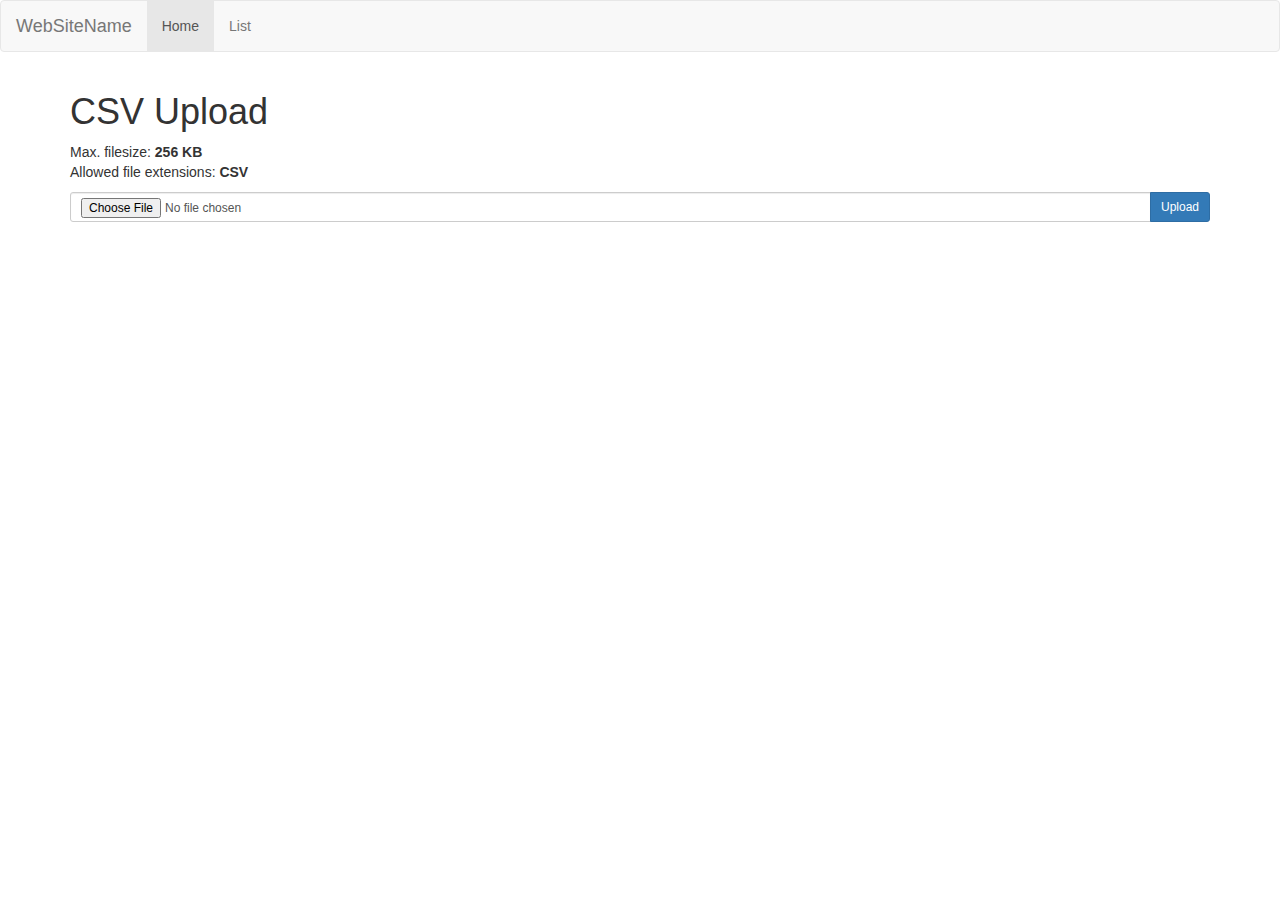
<file: LAMP2_PEDRO_NEW/index.html>
<!DOCTYPE html>
<!--
  ~ Copyright (c) 2019.
  -->

<html lang="en">

<head>
	<meta charset="utf-8">
	<meta http-equiv="X-UA-Compatible" content="IE=edge">
	<meta name="viewport" content="width=device-width, initial-scale=1">
	<!-- The above 3 meta tags *must* come first in the head; any other head content must come *after* these tags -->
	<title>CSV Upload</title>

	<!-- Bootstrap -->
	<link href="https://maxcdn.bootstrapcdn.com/bootstrap/3.3.6/css/bootstrap.min.css" rel="stylesheet">

	<!-- HTML5 shim and Respond.js for IE8 support of HTML5 elements and media queries -->
	<!-- WARNING: Respond.js doesn't work if you view the page via file:// -->
	<!--[if lt IE 9]>
      <script src="https://oss.maxcdn.com/html5shiv/3.7.2/html5shiv.min.js"></script>
      <script src="https://oss.maxcdn.com/respond/1.4.2/respond.min.js"></script>
    <![endif]-->
</head>

<body>
	<nav class="navbar navbar-default">
		<div class="container-fluid">
			<div class="navbar-header">
				<a class="navbar-brand" href="#">WebSiteName</a>
			</div>
			<ul class="nav navbar-nav">
				<li class="active"><a href="/">Home</a></li>
				<li><a href="/pages/list.html">List</a></li>
			</ul>
		</div>
	</nav>
	<div class="container">
		<h1>CSV Upload</h1>
		<p>Max. filesize: <strong>256 KB</strong><br />Allowed file extensions: <strong>CSV</strong></p>
		<form id="Form1" method="post" role="form" enctype="multipart/form-data">
			<input type="hidden" name="MAX_FILE_SIZE" value="262144" />

			<div class="input-group">
				<input type="file" class="form-control input-sm" name="fileToUpload" id="fileToUpload" />
				<span class="input-group-btn">
					<button type="submit" class="btn btn-primary btn-sm" id="buttonForm">Upload</button>
				</span>
			</div>
		</form>
		<img id="loading" src="loading.gif" />
		<div id="result"></div>
		<div class="text-muted" id="message"></div>
	</div>

	<!-- jQuery (necessary for Bootstrap's JavaScript plugins) -->
	<script src="https://ajax.googleapis.com/ajax/libs/jquery/1.11.3/jquery.min.js"></script>
	<!-- Include all compiled plugins (below), or include individual files as needed -->
	<script src="https://maxcdn.bootstrapcdn.com/bootstrap/3.3.6/js/bootstrap.min.js"></script>
	<script src="http://malsup.github.com/min/jquery.form.min.js"></script>
	<script type="text/javascript">
	$(document).ready(function() {
		$("#loading").hide();
		var options = {
			beforeSubmit:  showRequest,
			success:       showResponse,
			url:       '/main/upload4jquery.php',  // your upload script
			dataType:  'json'
		};
		$('#Form1').submit(function() {
			$('#message').html('');
			$(this).ajaxSubmit(options);
			return false;
		});
	}); 
	function showRequest(formData, jqForm, options) { 
		var fileToUploadValue = $('#fileToUpload').fieldValue();
		if (!fileToUploadValue[0]) { 
			$('#message').html('You need to select a file!'); 
			return false; 
		}
		$("#loading").show();
		return true; 
	} 
	function showResponse(data, statusText, xhr, $form)  {
		$("#loading").hide();
		if (statusText == 'success') {
			var msg = data.error.replace(/##/g, "<br />");
			if (data.img != '') {
				$('#message').html('<br />' + msg + '</br><a href="/index.html">Click here</a> to upload another file.');
				$('#formcont').html('');
			} else {
				$('#message').html(msg); 
			}
		} else {
			$('#message').html('Unknown error!'); 
		}
	} 
	</script>

</body>

</html>
</file>
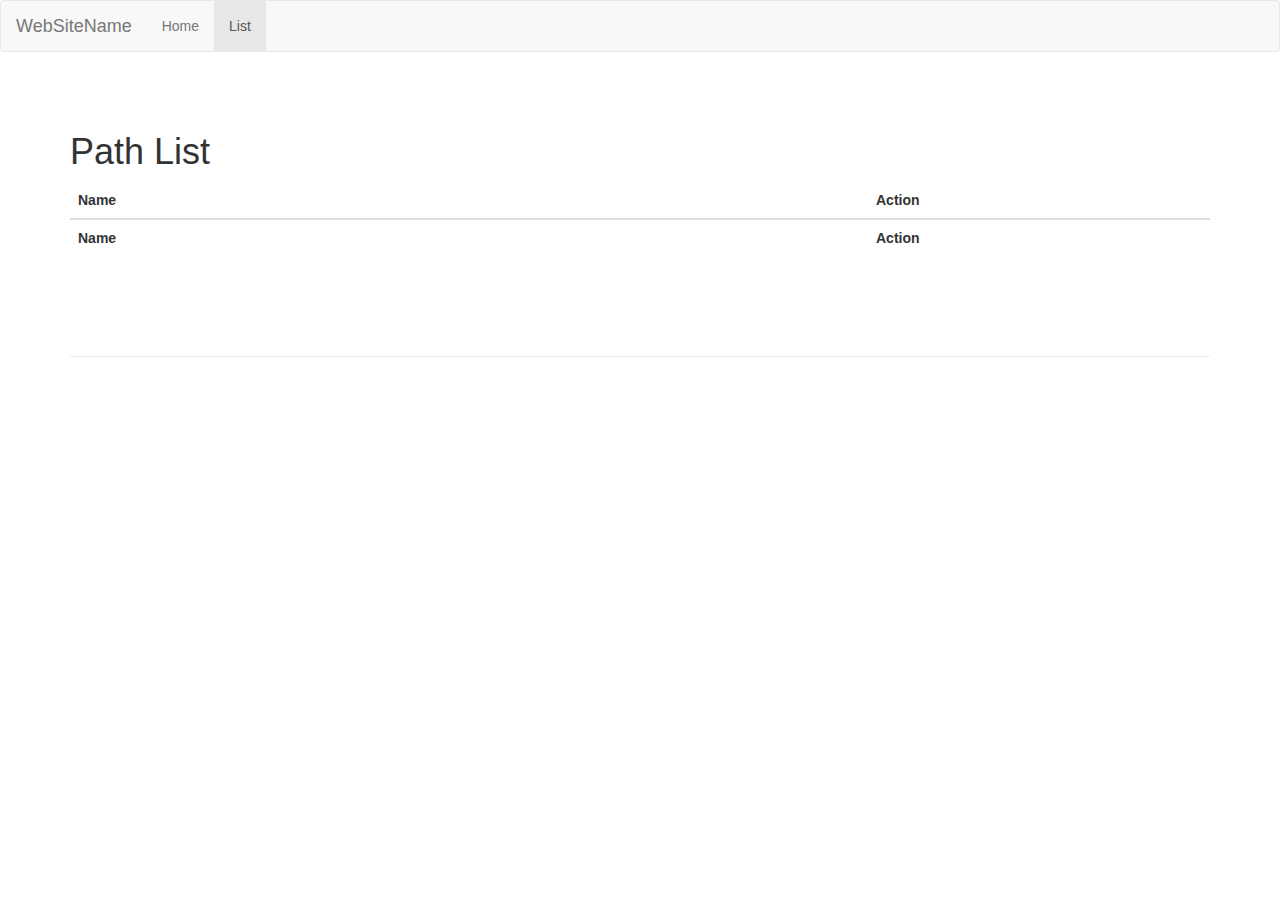
<file: Groupversion_Pedro_partII_A_AND_B_Implemented/pages/list.html>
<!DOCTYPE html>
<!--
  ~ Copyright (c) 2019.
  -->

<html lang="en">

<head>
    <meta charset="utf-8">
    <meta http-equiv="X-UA-Compatible" content="IE=edge">
    <meta name="viewport" content="width=device-width, initial-scale=1">
    <!-- The above 3 meta tags *must* come first in the head; any other head content must come *after* these tags -->
    <title>CSV Upload</title>

    <!-- Bootstrap -->
    <link href="https://maxcdn.bootstrapcdn.com/bootstrap/3.3.6/css/bootstrap.min.css" rel="stylesheet">
    <link href="https://cdn.datatables.net/1.10.19/css/jquery.dataTables.min.css" rel="stylesheet">
    </link>
    <!-- HTML5 shim and Respond.js for IE8 support of HTML5 elements and media queries -->
    <!-- WARNING: Respond.js doesn't work if you view the page via file:// -->
    <!--[if lt IE 9]>
    <script src="https://oss.maxcdn.com/html5shiv/3.7.2/html5shiv.min.js"></script>
    <script src="https://oss.maxcdn.com/respond/1.4.2/respond.min.js"></script>


    <![endif]-->
</head>

<body>
    <nav class="navbar navbar-default">
        <div class="container-fluid">
            <div class="navbar-header">
                <a class="navbar-brand" href="#">WebSiteName</a>
            </div>
            <ul class="nav navbar-nav">
                <li><a href="/">Home</a></li>
                <li class="active"><a href="/pages/list.html">List</a></li>
            </ul>
        </div>
    </nav>
    <div class="container">
        <br>
        <br>
        <h1>Path List</h1>
        <div class="table table-responsive">
            <table id="example" class="table table-responsive" style="width:100%">
                <thead>
                    <tr>
                        <th style="width:70%">Name</th>
                        <th>Action</th>
                    </tr>
                </thead>
                <tfoot>
                    <tr>
                        <th style="width:70%">Name</th>
                        <th>Action</th>
                    </tr>
                </tfoot>
            </table>
        </div>
        <br>
        <br>
        <hr />
        <div id="add_data_Modal" class="modal" role="dialog">
            <div class="modal-dialog">
                <div class="modal-content">
                    <div class="modal-header">
                        <button type="button" class="close" data-dismiss="modal">&times;</button>
                        <h4 class="modal-title"> Update Data</h4>
                    </div>
                    <div class="modal-body">
                        <form method="post" id="insert_form">
                            <input type="hidden" name="pathID" id="pathID" />
                            <label>Length</label>
                            <input type="number" name="length" id="length" class="form-control"/>
                            <br />
                            <label>Description</label>
                            <input type="text" name="description" id="description" class="form-control"/>
                            <br />
                            <label>Note</label>
                            <input type="text" name="note" id="note" class="form-control" />
                            <br />

                        </form>
                    </div>
                    <div class="modal-footer">
                        <input type="hidden" name="fileId" id="fileId" />
                        <input type="button" name="insert" id="updatePathButton" value="Update"
                            class="btn btn-success" />
                        <button type="button" class="btn btn-default " data-dismiss="modal">Close</button>
                    </div>
                </div>
            </div>
        </div>
        <div id="pathDetails" class="hide">
            <h1>Path Details</h1>
            <div id="table">
                <p>Length</p>
                <p>Description</p>
                <p>Note</p>
            </div>

            <hr />
            <h3>General</h3>
            <div class="table table-responsive">
                <table id="generalPath" class="table table-responsive" style="width:100%">
                    <thead>
                        <tr>
                            <th>Distance</th>
                            <th>Ground Height</th>
                            <th>Terrain Type</th>
                            <th>Obstruction Height</th>
                            <th>Obstruction Type</th>
                            <th>Action</th>
                        </tr>
                    </thead>
                    <tfoot>
                        <tr>
                            <th>Distance</th>
                            <th>Ground Height</th>
                            <th>Terrain Type</th>
                            <th>Obstruction Height</th>
                            <th>Obstruction Type</th>
                            <th>Action</th>
                        </tr>
                    </tfoot>
                </table>
            </div>
            <div id="add_generalPath_Modal" class="modal" role="dialog">
                <div class="modal-dialog">
                    <div class="modal-content">
                        <div class="modal-header">
                            <button type="button" class="close" data-dismiss="modal">&times;</button>
                            <h4 class="modal-title"> Update Data</h4>
                        </div>
                        <div class="modal-body">
                            <form method="post" id="general_path_insert_form">
                                <input type="hidden" name="dataID" id="dataID" />
                                <label>Distance</label>
                                <input type="number" name="distance" id="distance"  class="form-control" />
                                <br />
                                <label>Ground Height</label>
                                <input type="number" name="groundHeight" id="groundHeight" class="form-control">
                                <br />
                                <label>Terrain Type</label>
                                <input type="text" name="terrainType" id="terrainType" class="form-control" />
                                <br />
                                <label>Obstruction Height</label>
                                <input type="number" name="obstructionHeight" id="obstructionHeight" class="form-control">
                                <br />
                                <label>Obstruction Type</label>
                                <input type="text" name="obstructionType" id="obstructionType" class="form-control" />
                                <br />
                            </form>
                        </div>      
                        <div class="modal-footer">
                            <input type="hidden" name="fileId" id="fileId" />
                            <input type="button" name="insert" id="updategeneralPathButton" value="Update" class="btn btn-success" />
                            <button type="button" class="btn btn-default " data-dismiss="modal">Close</button>
                        </div>
                    </div>
                </div>
            </div>

            <h3>End Point</h3>
            <div class="table table-responsive">
                <table id="endPoint" class="table table-responsive" style="width:100%">
                    <thead>
                        <tr>
                            <th>Point 1</th>
                            <th>Point 2</th>
                            <th>Point 3</th>
                            <th>Action</th>
                        </tr>
                    </thead>
                    <tfoot>
                        <tr>
                            <th>Point 1</th>
                            <th>Point 2</th>
                            <th>Point 3</th>
                            <th>Action</th>
                        </tr>
                    </tfoot>
                </table>
            </div>

            <div id="add_end_point_Modal" class="modal" role="dialog">
                <div class="modal-dialog">
                    <div class="modal-content">
                        <div class="modal-header">
                            <button type="button" class="close" data-dismiss="modal">&times;</button>
                            <h4 class="modal-title"> Update Data</h4>
                        </div>
                        <div class="modal-body">
                            <form method="post" id="end_point_insert_form">
                                <input type="hidden" name="pointID" id="pointID" />
                                <label>Point 1</label>
                                <input type="number" name="Point1" id="point1" class="form-control" />
                                <br />
                                <label>Point 2</label>
                                <input type="number" name="Point2" id="point2" class="form-control">
                                <br />
                                <label>Point 3</label>
                                <input type="number" name="Point3" id="point3" class="form-control" />
                                <br />
            
                            </form>
                        </div>
                        <div class="modal-footer">
                            <input type="hidden" name="fileId" id="fileId" />
                            <input type="button" name="insert" id="updateEndPointButton" value="Update" class="btn btn-success" />
                            <button type="button" class="btn btn-default " data-dismiss="modal">Close</button>
                        </div>
                    </div>
                </div>
            </div>
            <h3>Mid Point</h3>
            <div class="table table-responsive">
                <table id="midPoint" class="table table-responsive" style="width:100%">
                    <thead>
                        <tr>
                            <th>Point 1</th>
                            <th>Point 2</th>
                            <th>Point 3</th>
                            <th>Action</th>
                        </tr>
                    </thead>
                    <tfoot>
                        <tr>
                            <th>Point 1</th>
                            <th>Point 2</th>
                            <th>Point 3</th>
                            <th>Action</th>
                        </tr>
                    </tfoot>
                </table>
            </div>
            <div id="add_mid_point_Modal" class="modal" role="dialog">
                <div class="modal-dialog">
                    <div class="modal-content">
                        <div class="modal-header">
                            <button type="button" class="close" data-dismiss="modal">&times;</button>
                            <h4 class="modal-title"> Update Data</h4>
                        </div>
                        <div class="modal-body">
                            <form method="post" id="mid_point_insert_form">
                                <input type="hidden" name="pointID" id="midpointID" />
                                <label>Point 1</label>
                                <input type="number" name="Point1" id="midpoint1"  class="form-control" />
                                <br />
                                <label>Point 2</label>
                                <input type="number" name="Point2" id="midpoint2"  class="form-control">
                                <br />
                                <label>Point 3</label>
                                <input type="number" name="Point3" id="midpoint3"  class="form-control" />
                                <br />
            
                            </form>
                        </div>
                        <div class="modal-footer">
                            <input type="hidden" name="fileId" id="fileId" />
                            <input type="button" name="insert" id="updateMidPointButton" value="Update" class="btn btn-success" />
                            <button type="button" class="btn btn-default " data-dismiss="modal">Close</button>
                        </div>
                    </div>
                </div>
            </div>
        </div>

    </div>

    <!-- jQuery (necessary for Bootstrap's JavaScript plugins) -->
    <script src="https://ajax.googleapis.com/ajax/libs/jquery/1.11.3/jquery.min.js"></script>
    <!-- Include all compiled plugins (below), or include individual files as needed -->
    <script src="https://maxcdn.bootstrapcdn.com/bootstrap/3.3.6/js/bootstrap.min.js"></script>
    <script src="http://malsup.github.com/min/jquery.form.min.js"></script>
    <script src="https://cdn.datatables.net/1.10.19/js/jquery.dataTables.min.js"></script>

    <script type="text/javascript">
        var generalTable;
        var table;
        var endPointTable;
        var midPointTable;
        var pathName = "";

        $(document).ready(function () {
            var table = $('#example').DataTable({
                "searching": false,
                "ordering": false,
                "pagination": false,
                "pagingType": "full_numbers",
                "serverSide": true,
                "ajax": '/src/pathlist.php',
                "columnDefs": [{
                    "targets": -1,
                    "data": null,
                    "defaultContent": "<button class='select btn btn-success'>Select</button> <button class='reset btn btn-danger'>Reset</button> <button  class='edit btn btn-success' data-toggle='modal' data-target='#add_data_Modal'>Edit</button> "
                }]

            });
            intialize();

            $('#example tbody').on('click', 'button.select', function () {
                var data = table.row($(this).parents('tr')).data();
                pathName = data[0];
                $("#pathDetails").addClass('show');
                getPathData();
            });
            $('#example tbody').on('click', 'button.reset', function () {
                var data = table.row($(this).parents('tr')).data();
                pathName = data[0];
                $("#pathDetails").addClass('show');
                resetPathData();
            });
            $('#example tbody').on('click', 'button.edit', function () {
                var data = table.row($(this).parents('tr')).data();
                pathName = data[0];
                tablePathData('edit');
                console.log("after table pathdata");
            });

            $("#updatePathButton").on("click", function () {
                updatePathData();
            });
        });

        function intialize() {

            generalTable = $('#generalPath').DataTable({
                "searching": false,
                "ordering": false,
                "pagination": false,
                "pagingType": "full_numbers",
                "serverSide": true,
                "ajax": '/src/pathdetails.php?path_name=' + pathName + '&type=general',
                "columnDefs": [{
                    "targets": 5,
                    "data": null,
                    "defaultContent": "<button class='update btn btn-success'>Update</button>"
                }]
            });
            $('#generalPath tbody ').on('click', 'button.update', function () {
                console.log("update general path");
                var data = generalTable.row($(this).closest('tr')).data();
                //tablePathData('endpoint');
                generalPathData(data[Object.keys(data)[5]]);
                console.log("after table pathdata");
            });

            $("#updategeneralPathButton").on("click", function () {
                updateGeneralPathData();
            });

            endPointTable = $('#endPoint').DataTable({
                "searching": false,
                "ordering": false,
                "pagination": false,
                "pagingType": "full_numbers",
                "serverSide": true,
                "ajax": '/src/pathdetails.php?path_name=' + pathName + '&type=endpoint',
                "columnDefs": [{
                    "targets": -1,
                    "data": null,
                    "defaultContent": "<button class='update btn btn-success'>Update</button>"
                }]
            });
            $('#endPoint tbody ').on('click', 'button.update', function () {
                console.log("update end point");
                //tablePathData('endpoint');
                var data = endPointTable.row($(this).closest('tr')).data();
                //tablePathData('endpoint');
                endPointData(data[Object.keys(data)[3]]);
                console.log("after table pathdata");
            });

            $("#updateEndPointButton").on("click", function () {
                updateEndPointData();
            });

            midPointTable = $('#midPoint').DataTable({
                "searching": false,
                "ordering": false,
                "pagination": false,
                "pagingType": "full_numbers",
                "serverSide": true,
                "ajax": '/src/pathdetails.php?path_name=' + pathName + '&type=midpoint',
                "columnDefs": [{
                    "targets": -1,
                    "data": null,
                    "defaultContent": "<button class='update btn btn-success'>Update</button>"
                }]
            });
            $('#midPoint tbody ').on('click', 'button.update', function () {
                console.log("update mid point");
                //tablePathData('endpoint');
                var data = midPointTable.row($(this).closest('tr')).data();
                alert(data[Object.keys(data)[3]]);
                midPointData(data[Object.keys(data)[3]]);
                console.log("after table pathdata");
            });

            $("#updateMidPointButton").on("click", function () {
                updateMidPointData();
            });
        }

        function getPathData() {
            tablePathData('show');
            generalTable.ajax.url('/src/pathdetails.php?path_name=' + pathName + '&type=general');
            generalTable.ajax.reload();
            midPointTable.ajax.url('/src/pathdetails.php?path_name=' + pathName + '&type=midpoint');
            midPointTable.ajax.reload();
            endPointTable.ajax.url('/src/pathdetails.php?path_name=' + pathName + '&type=endpoint');
            endPointTable.ajax.reload();

        }

        function resetPathData() {
            //give confirmation first, if yes then call this method.
            var conf = confirm('Are you sure want to reset this record?');
            if (conf) {
                $.ajax({
                    type: "get",
                    url: "/src/resetpath.php",
                    data: {
                        path_name: pathName,
                    },
                    success: function (resetInfo) {
                        alert("Path data is successfuly reseted");
                        getPathData();
                    },
                    error: function (resetInfo) {
                        alert('error');
                    }
                });
            } else {
                alert("no");
            }
        }

        function tablePathData(type) {
            console.log("in tablepathdata");
            $.ajax({
                type: "get",
                url: "/src/pathdetails.php",
                data: {
                    path_name: pathName,
                    type: 'details'
                },
                success: function (detailsInfo) {
                    var detailsInfo = $.parseJSON(detailsInfo);
                    if (type == 'show') {
                        $("#table").html(
                            "Length: " + detailsInfo.data[1] + "<br />Description: " + detailsInfo.data[2] + "<br />Note: " + detailsInfo.data[3]
                        );
                    } else {
                        $('#length').val(detailsInfo.data[1]);
                        $('#description').val(detailsInfo.data[2]);
                        $('#note').val(detailsInfo.data[3]);
                        $("#pathID").val(detailsInfo.data[4]);
                        $("#add_data_Modal").modal();
                    }
                },
            });
        }

        function endPointData(id) {
            console.log("in endPointdata");
            $.ajax({
                type: "get",
                url: "/src/getdetails.php",
                data: {
                    path_name: pathName,
                    type: 'endpoint',
                    id: id
                },
                success: function (endpointInfo) {
                    var endpointInfo = $.parseJSON(endpointInfo);
                        console.log("in fetch data end point");
                        $('#point1').val(endpointInfo.data[0][0]);
                        $('#point2').val(endpointInfo.data[0][1]);
                        $('#point3').val(endpointInfo.data[0][2]);
                        $("#pointID").val(endpointInfo.data[0][3]);
                        $("#add_end_point_Modal").modal();
                },
            });
        }

        function midPointData(id) {
            console.log("in midPointdata");
            $.ajax({
                type: "get",
                url: "/src/getdetails.php",
                data: {
                    path_name: pathName,
                    type: 'midpoint',
                    id: id
                },
                success: function (midpointInfo) {
                    var midpointInfo = $.parseJSON(midpointInfo);
                    console.log("in fetch data end point");
                    $('#midpoint1').val(midpointInfo.data[0][0]);
                    $('#midpoint2').val(midpointInfo.data[0][1]);
                    $('#midpoint3').val(midpointInfo.data[0][2]);
                    $("#midpointID").val(midpointInfo.data[0][3]);
                    $("#add_mid_point_Modal").modal();
                },
            });
        }

        function generalPathData(id) {
            console.log("in generalpathdata");
            $.ajax({
                type: "get",
                url: "/src/getdetails.php",
                data: {
                    path_name: pathName,
                    type: 'general',
                    id: id
                },
                success: function (generalInfo) {
                    var generalInfo = $.parseJSON(generalInfo);
                    console.log("in fetch data end point");
                    $('#distance').val(generalInfo.data[0][0]);
                    $('#groundHeight').val(generalInfo.data[0][1]);
                    $('#terrainType').val(generalInfo.data[0][2]);
                    $("#obstructionHeight").val(generalInfo.data[0][3]);
                    $("#obstructionType").val(generalInfo.data[0][4]);
                    $("#dataID").val(generalInfo.data[0][5]);
                    $("#add_generalPath_Modal").modal();

                },
            });
        } 

        function updatePathData() {
            console.log("in update path data");
            console.log("in submit");
            var pathID = $('#pathID').val();
            var length = $('#length').val();
            var descrip = $('#description').val();
            var note = $('#note').val();
            $.ajax({
                url: "/src/updatedetails.php",
                type: "post",
                data: {
                    type: 'details',
                    length: length,
                    descrip: descrip,
                    note: note,
                    pathID: pathID,
                },
                success: function (data) {
                    $('#insert_form')[0].reset();
                    $('#add_data_Modal').modal('hide');
                    tablePathData('show');
                }
            });
        }

        function updateEndPointData() {
            console.log("in update end point data");
            console.log("in submit");
            var pointID = $('#pointID').val();
            var point1 = $('#point1').val();
            var point2 = $('#point2').val();
            var point3 = $('#point3').val();
            $.ajax({
                url: "/src/updatedetails.php",
                type: "post",
                data: {
                    type: 'endpoint',
                    point1: point1,
                    point2: point2,
                    point3: point3,
                    pointID: pointID
                },
                success: function (data) {
                    getPathData();
                    $('#end_point_insert_form')[0].reset();
                    $('#add_end_point_Modal').modal('hide');

                }
            });
        }

        function updateMidPointData() {
            console.log("in update mid point data");
            console.log("in submit");
            var pointID = $('#midpointID').val();
            var point1 = $('#midpoint1').val();
            var point2 = $('#midpoint2').val();
            var point3 = $('#midpoint3').val();
            $.ajax({
                url: "/src/updatedetails.php",
                type: "post",
                data: {
                    type: 'midpoint',
                    pointID: pointID,
                    point1: point1,
                    point2: point2,
                    point3: point3 
                },
                success: function (data) {
                    getPathData();
                    $('#mid_point_insert_form')[0].reset();
                    $('#add_mid_point_Modal').modal('hide');
                }
            });
        }

        function updateGeneralPathData() {
            console.log("in update general path data");
            console.log("in submit");
            var dataID = $('#dataID').val();
            var distance = $('#distance').val();
            var groundHeight = $('#groundHeight').val();
            var terrainType = $('#terrainType').val();
            var obstructionHeight = $('#obstructionHeight').val();
            var obstructionType = $('#obstructionType').val();
            $.ajax({
                url: "/src/updatedetails.php",
                type: "post",
                data: {
                    type: 'general',
                    distance: distance,
                    groundHeight: groundHeight,
                    terrainType: terrainType,
                    obstructionHeight: obstructionHeight,
                    obstructionType: obstructionType,
                    dataID: dataID
                },
                success: function (data) {
                    getPathData();
                    $('#general_path_insert_form')[0].reset();
                    $('#add_generalPath_Modal').modal('hide');
                }
            });
        }
    </script>

</body>

</html>
</file>
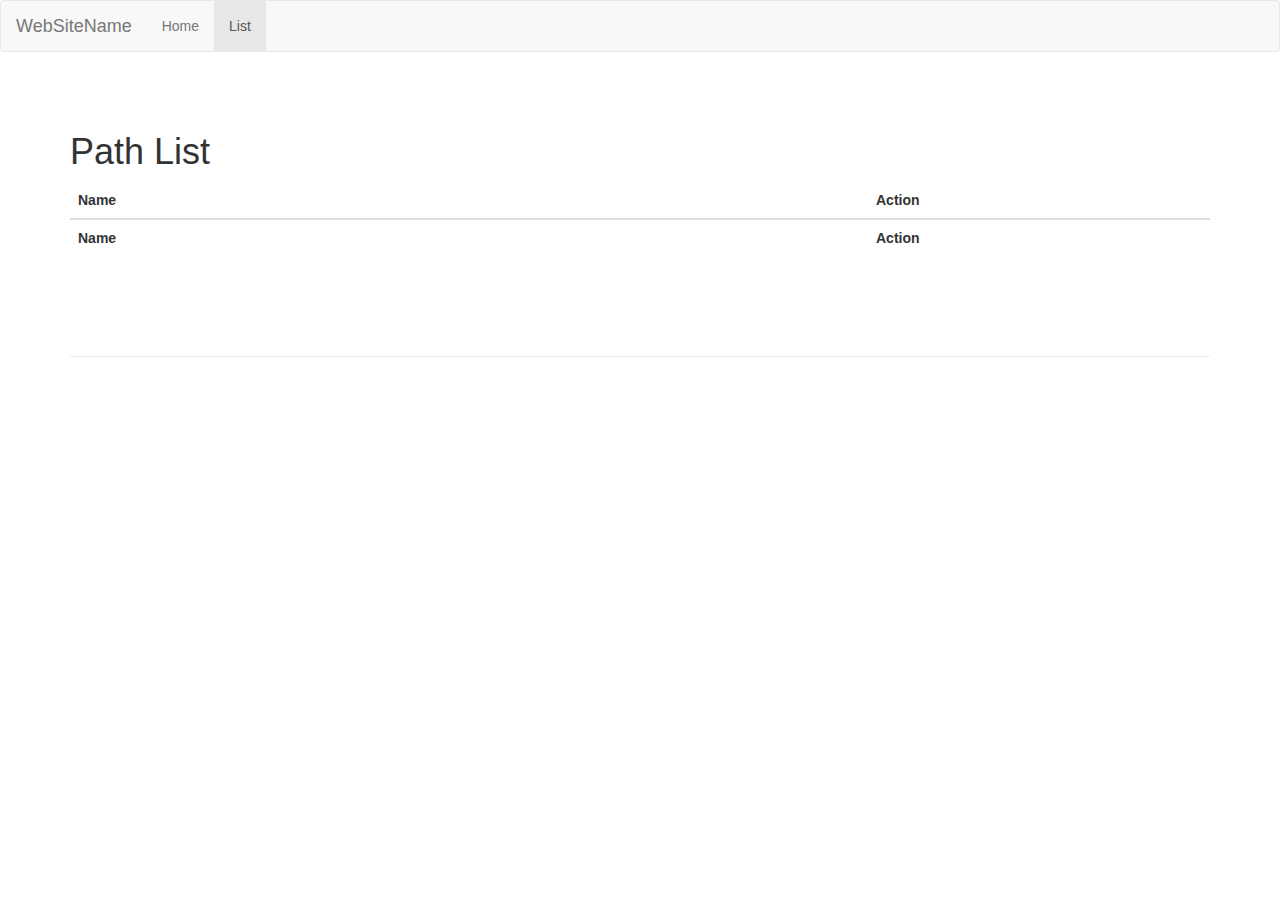
<file: LAMP2_PEDRO_NEW/pages/list.html>
<!DOCTYPE html>
<!--
  Pedro Froes Copyright (c) 2019.
  -->

<html lang="en">

<head>
    <meta charset="utf-8">
    <meta http-equiv="X-UA-Compatible" content="IE=edge">
    <meta name="viewport" content="width=device-width, initial-scale=1">
    <!-- The above 3 meta tags *must* come first in the head; any other head content must come *after* these tags -->
    <title>CSV Upload</title>

    <!-- Bootstrap -->
    <link href="https://maxcdn.bootstrapcdn.com/bootstrap/3.3.6/css/bootstrap.min.css" rel="stylesheet">
    <link href="https://cdn.datatables.net/1.10.19/css/jquery.dataTables.min.css" rel="stylesheet">
    </link>
    <!-- HTML5 shim and Respond.js for IE8 support of HTML5 elements and media queries -->
    <!-- WARNING: Respond.js doesn't work if you view the page via file:// -->
    <!--[if lt IE 9]>
    <script src="https://oss.maxcdn.com/html5shiv/3.7.2/html5shiv.min.js"></script>
    <script src="https://oss.maxcdn.com/respond/1.4.2/respond.min.js"></script>


    <![endif]-->
</head>

<body>
    <nav class="navbar navbar-default">
        <div class="container-fluid">
            <div class="navbar-header">
                <a class="navbar-brand" href="#">WebSiteName</a>
            </div>
            <ul class="nav navbar-nav">
                <li><a href="/">Home</a></li>
                <li class="active"><a href="/pages/list.html">List</a></li>
            </ul>
        </div>
    </nav>
    <div class="container">
        <br>
        <br>
        <h1>Path List</h1>
        <div class="table table-responsive">
            <table id="example" class="table table-responsive" style="width:100%">
                <thead>
                    <tr>
                        <th style="width:70%">Name</th>
                        <th>Action</th>
                    </tr>
                </thead>
                <tfoot>
                    <tr>
                        <th style="width:70%">Name</th>
                        <th>Action</th>
                    </tr>
                </tfoot>
            </table>
        </div>
        <br>
        <br>
        <hr />
        <div id="add_data_Modal" class="modal" role="dialog">
            <div class="modal-dialog">
                <div class="modal-content">
                    <div class="modal-header">
                        <button type="button" class="close" data-dismiss="modal">&times;</button>
                        <h4 class="modal-title"> Update Data</h4>
                    </div>
                    <div class="modal-body">
                        <form method="post" id="insert_form">
                            <input type="hidden" name="pathID" id="pathID" />
                            <label>Length</label>
                            <input type="text" name="length" id="length" class="form-control"/>
                            <br />
                            <label>Description</label>
                            <input type="text" name="description" id="description" class="form-control"/>
                            <br />
                            <label>Note</label>
                            <input type="text" name="note" id="note" class="form-control" />
                            <br />

                        </form>
                    </div>
                    <div class="modal-footer">
                        <input type="hidden" name="fileId" id="fileId" />
                        <input type="button" name="insert" id="updatePathButton" value="Update"
                            class="btn btn-success" />
                        <button type="button" class="btn btn-default " data-dismiss="modal">Close</button>
                    </div>
                </div>
            </div>
        </div>
        <div id="pathDetails" class="hide">
            <h1>Path Details</h1>
            <div id="table">
                <p>Length</p>
                <p>Description</p>
                <p>Note</p>
            </div>

            <hr />
            <h3>General</h3>
            <div class="table table-responsive">
                <table id="generalPath" class="table table-responsive" style="width:100%">
                    <thead>
                        <tr>
                            <th>Distance</th>
                            <th>Ground Height</th>
                            <th>Terrain Type</th>
                            <th>Obstruction Height</th>
                            <th>Obstruction Type</th>
                            <th>Action</th>
                        </tr>
                    </thead>
                    <tfoot>
                        <tr>
                            <th>Distance</th>
                            <th>Ground Height</th>
                            <th>Terrain Type</th>
                            <th>Obstruction Height</th>
                            <th>Obstruction Type</th>
                            <th>Action</th>
                        </tr>
                    </tfoot>
                </table>
            </div>
            <div id="add_generalPath_Modal" class="modal" role="dialog">
                <div class="modal-dialog">
                    <div class="modal-content">
                        <div class="modal-header">
                            <button type="button" class="close" data-dismiss="modal">&times;</button>
                            <h4 class="modal-title"> Update Data</h4>
                        </div>
                        <div class="modal-body">
                            <form method="post" id="general_path_insert_form">
                                <input type="hidden" name="dataID" id="dataID" />
                                <label>Distance</label>
                                <input type="text" name="distance" id="distance"  class="form-control" />
                                <br />
                                <label>Ground Height</label>
                                <input type="text" name="groundHeight" id="groundHeight" class="form-control">
                                <br />
                                <label>Terrain Type</label>
                                <input type="text" name="terrainType" id="terrainType" class="form-control" />
                                <br />
                                <label>Obstruction Height</label>
                                <input type="text" name="obstructionHeight" id="obstructionHeight" class="form-control">
                                <br />
                                <label>Obstruction Type</label>
                                <input type="text" name="obstructionType" id="obstructionType" class="form-control" />
                                <br />
                            </form>
                        </div>      
                        <div class="modal-footer">
                            <input type="hidden" name="fileId" id="fileId" />
                            <input type="button" name="insert" id="updategeneralPathButton" value="Update" class="btn btn-success" />
                            <button type="button" class="btn btn-default " data-dismiss="modal">Close</button>
                        </div>
                    </div>
                </div>
            </div>

            <h3>End Point</h3>
            <div class="table table-responsive">
                <table id="endPoint" class="table table-responsive" style="width:100%">
                    <thead>
                        <tr>
                            <th>Point 1</th>
                            <th>Point 2</th>
                            <th>Point 3</th>
                            <th>Action</th>
                        </tr>
                    </thead>
                    <tfoot>
                        <tr>
                            <th>Point 1</th>
                            <th>Point 2</th>
                            <th>Point 3</th>
                            <th>Action</th>
                        </tr>
                    </tfoot>
                </table>
            </div>

            <div id="add_end_point_Modal" class="modal" role="dialog">
                <div class="modal-dialog">
                    <div class="modal-content">
                        <div class="modal-header">
                            <button type="button" class="close" data-dismiss="modal">&times;</button>
                            <h4 class="modal-title"> Update Data</h4>
                        </div>
                        <div class="modal-body">
                            <form method="post" id="end_point_insert_form">
                                <input type="hidden" name="pointID" id="pointID" />
                                <label>Point 1</label>
                                <input type="text" name="Point1" id="point1" class="form-control" />
                                <br />
                                <label>Point 2</label>
                                <input type="text" name="Point2" id="point2" class="form-control">
                                <br />
                                <label>Point 3</label>
                                <input type="text" name="Point3" id="point3" class="form-control" />
                                <br />
            
                            </form>
                        </div>
                        <div class="modal-footer">
                            <input type="hidden" name="fileId" id="fileId" />
                            <input type="button" name="insert" id="updateEndPointButton" value="Update" class="btn btn-success" />
                            <button type="button" class="btn btn-default " data-dismiss="modal">Close</button>
                        </div>
                    </div>
                </div>
            </div>
            <h3>Mid Point</h3>
            <div class="table table-responsive">
                <table id="midpoint" class="table table-responsive" style="width:100%">
                    <thead>
                        <tr>
                            <th>Point 1</th>
                            <th>Point 2</th>
                            <th>Point 3</th>
                            <th>Action</th>
                        </tr>
                    </thead>
                    <tfoot>
                        <tr>
                            <th>Point 1</th>
                            <th>Point 2</th>
                            <th>Point 3</th>
                            <th>Action</th>
                        </tr>
                    </tfoot>
                </table>
            </div>
            <div id="add_mid_point_Modal" class="modal" role="dialog">
                <div class="modal-dialog">
                    <div class="modal-content">
                        <div class="modal-header">
                            <button type="button" class="close" data-dismiss="modal">&times;</button>
                            <h4 class="modal-title"> Update Data</h4>
                        </div>
                        <div class="modal-body">
                            <form method="post" id="mid_point_insert_form">
                                <input type="hidden" name="pointID" id="pointID" />
                                <label>Point 1</label>
                                <input type="text" name="Point1" id="point1"  class="form-control" />
                                <br />
                                <label>Point 2</label>
                                <input type="text" name="Point2" id="point2"  class="form-control">
                                <br />
                                <label>Point 3</label>
                                <input type="text" name="Point3" id="point3"  class="form-control" />
                                <br />
            
                            </form>
                        </div>
                        <div class="modal-footer">
                            <input type="hidden" name="fileId" id="fileId" />
                            <input type="button" name="insert" id="updateMidPointButton" value="Update" class="btn btn-success" />
                            <button type="button" class="btn btn-default " data-dismiss="modal">Close</button>
                        </div>
                    </div>
                </div>
            </div>
        </div>

    </div>

    <!-- jQuery (necessary for Bootstrap's JavaScript plugins) -->
    <script src="https://ajax.googleapis.com/ajax/libs/jquery/1.11.3/jquery.min.js"></script>
    <!-- Include all compiled plugins (below), or include individual files as needed -->
    <script src="https://maxcdn.bootstrapcdn.com/bootstrap/3.3.6/js/bootstrap.min.js"></script>
    <script src="http://malsup.github.com/min/jquery.form.min.js"></script>
    <script src="https://cdn.datatables.net/1.10.19/js/jquery.dataTables.min.js"></script>

    <script type="text/javascript">
        var generalTable;
        var table;
        var endPointTable;
        var midPointTable;
        var pathName = "";

        $(document).ready(function () {
            var table = $('#example').DataTable({
                "searching": false,
                "ordering": false,
                "pagination": false,
                "pagingType": "full_numbers",
                "serverSide": true,
                "ajax": '/src/pathlist.php',
                "columnDefs": [{
                    "targets": -1,
                    "data": null,
                    "defaultContent": "<button class='select btn btn-success'>Select</button> <button class='reset btn btn-danger'>Reset</button> <button  class='edit btn btn-success' data-toggle='modal' data-target='#add_data_Modal'>Edit</button> "
                }]

            });
            intialize();

            $('#example tbody').on('click', 'button.select', function () {
                var data = table.row($(this).parents('tr')).data();
                pathName = data[0];
                $("#pathDetails").addClass('show');
                getPathData();
            });
            $('#example tbody').on('click', 'button.reset', function () {
                var data = table.row($(this).parents('tr')).data();
                pathName = data[0];
                $("#pathDetails").addClass('show');
                resetPathData();
            });
            $('#example tbody').on('click', 'button.edit', function () {
                var data = table.row($(this).parents('tr')).data();
                pathName = data[0];
                tablePathData('edit');
                console.log("after table pathdata");
            });

            $("#updatePathButton").on("click", function () {
                updatePathData();
            });
        });

        function intialize() {

            generalTable = $('#generalPath').DataTable({
                "searching": false,
                "ordering": false,
                "pagination": false,
                "pagingType": "full_numbers",
                "serverSide": true,
                "ajax": '/src/pathdetails.php?path_name=' + pathName + '&type=general',
                "columnDefs": [{
                    "targets": -1,
                    "data": null,
                    "defaultContent": "<button class='update btn btn-success'>Update</button>"
                }]
            });
            $('#generalPath tbody ').on('click', 'button.update', function () {
                console.log("update general path");
                //tablePathData('endpoint');
                generalPathData();
                console.log("after table pathdata");
            });

            $("#updategeneralPathButton").on("click", function () {
                updateGeneralPathData();
            });

            endPointTable = $('#endPoint').DataTable({
                "searching": false,
                "ordering": false,
                "pagination": false,
                "pagingType": "full_numbers",
                "serverSide": true,
                "ajax": '/src/pathdetails.php?path_name=' + pathName + '&type=endpoint',
                "columnDefs": [{
                    "targets": -1,
                    "data": null,
                    "defaultContent": "<button class='update btn btn-success'>Update</button>"
                }]
            });
            $('#endPoint tbody ').on('click', 'button.update', function () {
                console.log("update end point");
                //tablePathData('endpoint');
               endPointData();
                console.log("after table pathdata");
            });

            $("#updateEndPointButton").on("click", function () {
                updateEndPointData();
            });

            midPointTable = $('#midPoint').DataTable({
                "searching": false,
                "ordering": false,
                "pagination": false,
                "pagingType": "full_numbers",
                "serverSide": true,
                "ajax": '/src/pathdetails.php?path_name=' + pathName + '&type=midpoint',
                "columnDefs": [{
                    "targets": -1,
                    "data": null,
                    "defaultContent": "<button class='update btn btn-success'>Update</button>"
                }]
            });
            $('#midPoint tbody ').on('click', 'button.update', function () {
                console.log("update mid point");
                //tablePathData('endpoint');
                midPointData();
                console.log("after table pathdata");
            });

            $("#updateMidPointButton").on("click", function () {
                updateMidPointData();
            });
        }

        function getPathData() {
            tablePathData('show');
            generalTable.ajax.url('/src/pathdetails.php?path_name=' + pathName + '&type=general');
            generalTable.ajax.reload();
            midPointTable.ajax.url('/src/pathdetails.php?path_name=' + pathName + '&type=midpoint');
            midPointTable.ajax.reload();
            endPointTable.ajax.url('/src/pathdetails.php?path_name=' + pathName + '&type=endpoint');
            endPointTable.ajax.reload();

        }

        function resetPathData() {
            //give confirmation first, if yes then call this method.
            var conf = confirm('Are you sure want to reset this record?');
            if (conf) {
                $.ajax({
                    type: "get",
                    url: "/src/resetpath.php",
                    data: {
                        path_name: pathName,
                    },
                    success: function (resetInfo) {
                        alert("Path data is successfuly reseted");
                        getPathData();
                    },
                    error: function (resetInfo) {
                        alert('error');
                    }
                });
            } else {
                alert("no");
            }
        }

        function tablePathData(type) {
            console.log("in tablepathdata");
            $.ajax({
                type: "get",
                url: "/src/pathdetails.php",
                data: {
                    path_name: pathName,
                    type: 'details'
                },
                success: function (detailsInfo) {
                    var detailsInfo = $.parseJSON(detailsInfo);
                    if (type == 'show') {
                        $("#table").html(
                            "Length: " + detailsInfo.data[1] + "<br />Description: " + detailsInfo.data[2] + "<br />Note: " + detailsInfo.data[3]
                        );
                    } else {
                        $('#length').val(detailsInfo.data[1]);
                        $('#description').val(detailsInfo.data[2]);
                        $('#note').val(detailsInfo.data[3]);
                        $("#pathID").val(detailsInfo.data[4]);
                        $("#add_data_Modal").modal();
                    }
                },
            });
        }

        function endPointData() {
            console.log("in endPointdata");
            $.ajax({
                type: "get",
                url: "/src/pathdetails.php",
                data: {
                    path_name: pathName,
                    type: 'endpoint'
                },
                success: function (endpointInfo) {
                    var endpointInfo = $.parseJSON(endpointInfo);
                        console.log("in fetch data end point");
                        $('#point1').val(endpointInfo.data[0][0]);
                        $('#point2').val(endpointInfo.data[0][1]);
                        $('#point3').val(endpointInfo.data[0][2]);
                        $("#pointID").val(endpointInfo.data[0][3]);
                        $("#add_end_point_Modal").modal();
                },
            });
        }

        function midPointData() {
            console.log("in midPointdata");
            $.ajax({
                type: "get",
                url: "/src/pathdetails.php",
                data: {
                    path_name: pathName,
                    type: 'midpoint'
                },
                success: function (midpointInfo) {
                    var midpointInfo = $.parseJSON(midpointInfo);
                    console.log("in fetch data end point");
                    $('#point1').val(midpointInfo.data[0][0]);
                    $('#point2').val(midpointInfo.data[0][1]);
                    $('#point3').val(midpointInfo.data[0][2]);
                    $("#pointID").val(midpointInfo.data[0][3]);
                    $("#add_mid_point_Modal").modal();
                },
            });
        }

        function generalPathData() {
            console.log("in generalpathdata");
            $.ajax({
                type: "get",
                url: "/src/pathdetails.php",
                data: {
                    path_name: pathName,
                    type: 'general'
                },
                success: function (generalInfo) {
                    var generalInfo = $.parseJSON(generalInfo);
                    console.log("in fetch data end point");
                    $('#distance').val(generalInfo.data[0][0]);
                    $('#groundHeight').val(generalInfo.data[0][1]);
                    $('#terrainType').val(generalInfo.data[0][2]);
                    $("#obstructionHeight").val(generalInfo.data[0][3]);
                    $("#obstructionType").val(generalInfo.data[0][4]);
                    $("#dataID").val(generalInfo.data[0][5]);
                    $("#add_generalPath_Modal").modal();
                },
            });
        } 

        function updatePathData() {
            console.log("in update path data");
            console.log("in submit");
            var pathID = $('#pathID').val();
            var length = $('#length').val();
            var descrip = $('#description').val();
            var note = $('#note').val();
            $.ajax({
                url: "/src/updatedetails.php",
                type: "post",
                data: {
                    type: 'details',
                    length: length,
                    descrip: descrip,
                    note: note,
                    pathID: pathID,
                },
                success: function (data) {
                    $('#insert_form')[0].reset();
                    $('#add_data_Modal').modal('hide');
                }
            });
        }

        function updateEndPointData() {
            console.log("in update end point data");
            console.log("in submit");
            var pointID = $('#pointID').val();
            var point1 = $('#point1').val();
            var point2 = $('#point2').val();
            var point3 = $('#point3').val();
            $.ajax({
                url: "/src/updatedetails.php",
                type: "post",
                data: {
                    type: 'endpoint',
                    point1: point1,
                    point2: point2,
                    point3: point3,
                    pointID: pointID
                },
                success: function (data) {
                    $('#end_point_insert_form')[0].reset();
                    $('#add_end_point_Modal').modal('hide');
                }
            });
        }

        function updateMidPointData() {
            console.log("in update mid point data");
            console.log("in submit");
            var pointID = $('#pointID').val();
            var point1 = $('#point1').val();
            var point2 = $('#point2').val();
            var point3 = $('#point3').val();
            $.ajax({
                url: "/src/updatedetails.php",
                type: "post",
                data: {
                    type: 'midpoint',
                    pointID: pointID,
                    point1: point1,
                    point2: point2,
                    point3: point3 
                },
                success: function (data) {
                    $('#mid_point_insert_form')[0].reset();
                    $('#add_mid_point_Modal').modal('hide');
                }
            });
        }

        function updateGeneralPathData() {
            console.log("in update general path data");
            console.log("in submit");
            var dataID = $('#dataID').val();
            var distance = $('#distance').val();
            var groundHeight = $('#groundHeight').val();
            var terrainType = $('#terrainType').val();
            var obstructionHeight = $('#obstructionHeight').val();
            var obstructionType = $('#obstructionType').val();
            $.ajax({
                url: "/src/updatedetails.php",
                type: "post",
                data: {
                    type: 'general',
                    distance: distance,
                    groundHeight: groundHeight,
                    terrainType: terrainType,
                    obstructionHeight: obstructionHeight,
                    obstructionType: obstructionType,
                    dataID: dataID
                },
                success: function (data) {
                    $('#general_path_insert_form')[0].reset();
                    $('#add_generalPath_Modal').modal('hide');
                }
            });
        }
    </script>

</body>

</html>
</file>
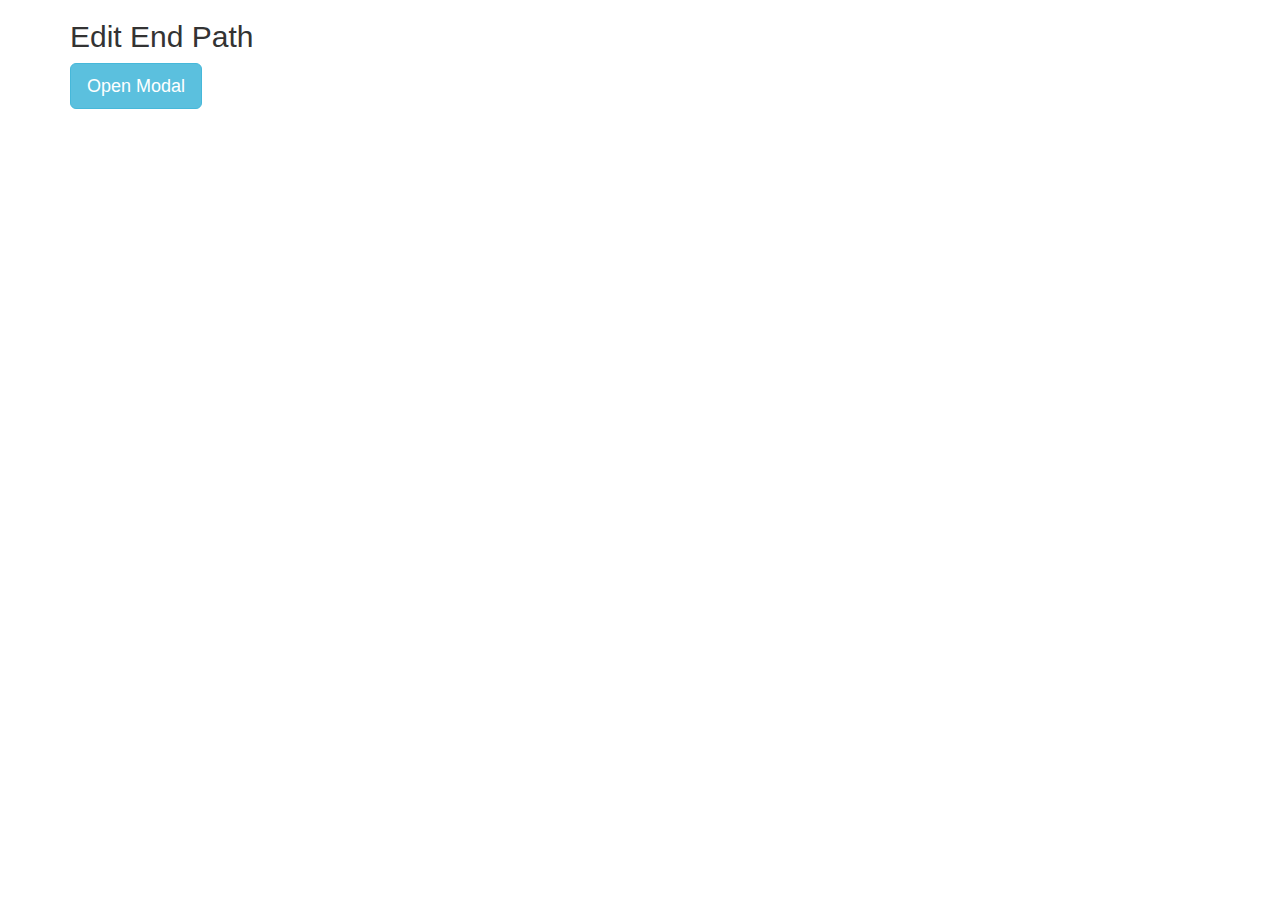
<file: lamp2_project-part2/test/html.html>
<!DOCTYPE html>
<html lang="en">
<head>
  <title>Edit End Path</title>
  <meta charset="utf-8">
  <meta name="viewport" content="width=device-width, initial-scale=1">
  <link rel="stylesheet" href="https://maxcdn.bootstrapcdn.com/bootstrap/3.4.0/css/bootstrap.min.css">
  <script src="https://ajax.googleapis.com/ajax/libs/jquery/3.3.1/jquery.min.js"></script>
  <script src="https://maxcdn.bootstrapcdn.com/bootstrap/3.4.0/js/bootstrap.min.js"></script>
</head>
<body>

<div class="container">
  <h2>Edit End Path</h2>
  <!-- Trigger the modal with a button -->
  <button type="button" class="btn btn-info btn-lg" data-toggle="modal" data-target="#myModal">Open Modal</button>

  <!-- Modal -->
  <div class="modal fade" id="myModal" role="dialog">
    <div class="modal-dialog">
    
      <!-- Modal content-->
      <div class="modal-content">
        <div class="modal-header">
          <button type="button" class="close" data-dismiss="modal">&times;</button>
          <h4 class="modal-title">Modal Header</h4>
        </div>
        <div class="modal-body">
          <form action="">
            <input type="text">
            <input type="text">
            <input type="text">
            <input type="text">
          </form>
        </div>
        <div class="modal-footer">
          <button type="button" class="btn btn-default" data-dismiss="modal">Close</button>
        </div>
      </div>
      
    </div>
  </div>
  
</div>
<script src =""></script>
</body>
</html>
</file>
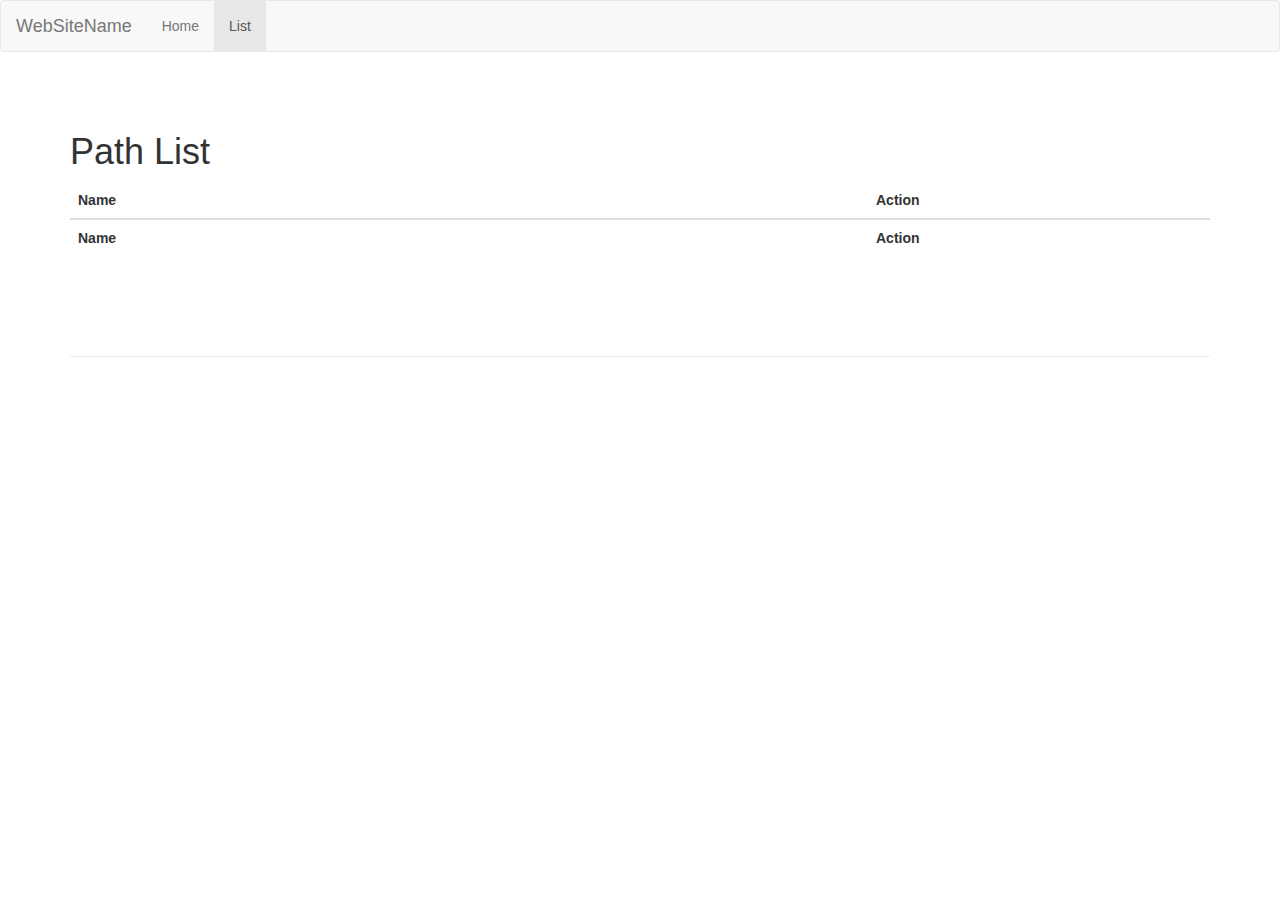
<file: lamp2_project2_pedro_version/pages/list.html>
<!DOCTYPE html>
<!--
  Pedro Froes Copyright (c) 2019.
  -->

<html lang="en">

<head>
    <meta charset="utf-8">
    <meta http-equiv="X-UA-Compatible" content="IE=edge">
    <meta name="viewport" content="width=device-width, initial-scale=1">
    <!-- The above 3 meta tags *must* come first in the head; any other head content must come *after* these tags -->
    <title>CSV Upload</title>

    <!-- Bootstrap -->
    <link href="https://maxcdn.bootstrapcdn.com/bootstrap/3.3.6/css/bootstrap.min.css" rel="stylesheet">
    <link href="https://cdn.datatables.net/1.10.19/css/jquery.dataTables.min.css" rel="stylesheet">
    </link>
    <!-- HTML5 shim and Respond.js for IE8 support of HTML5 elements and media queries -->
    <!-- WARNING: Respond.js doesn't work if you view the page via file:// -->
    <!--[if lt IE 9]>
    <script src="https://oss.maxcdn.com/html5shiv/3.7.2/html5shiv.min.js"></script>
    <script src="https://oss.maxcdn.com/respond/1.4.2/respond.min.js"></script>


    <![endif]-->
</head>

<body>
    <nav class="navbar navbar-default">
        <div class="container-fluid">
            <div class="navbar-header">
                <a class="navbar-brand" href="#">WebSiteName</a>
            </div>
            <ul class="nav navbar-nav">
                <li><a href="/">Home</a></li>
                <li class="active"><a href="/pages/list.html">List</a></li>
            </ul>
        </div>
    </nav>
    <div class="container">
        <br>
        <br>
        <h1>Path List</h1>
        <div class="table table-responsive">
            <table id="example" class="table table-responsive" style="width:100%">
                <thead>
                    <tr>
                        <th style="width:70%">Name</th>
                        <th>Action</th>
                    </tr>
                </thead>
                <tfoot>
                    <tr>
                        <th style="width:70%">Name</th>
                        <th>Action</th>
                    </tr>
                </tfoot>
            </table>
        </div>
        <br>
        <br>
        <hr />
        <div id="pathDetails" class="hide">
            <h1>Path Details</h1>
            <div id="table">
                <p id="length">Length</p>
                <p id="description">Description</p>
                <p id="note">Note</p>
            </div>
            <hr />
            <h3>General</h3>
            <div class="table table-responsive">
                <table id="generalPath" class="table table-responsive" style="width:100%">
                    <thead>
                        <tr>
                            <th>Distance</th>
                            <th>Ground Height</th>
                            <th>Terrain Type</th>
                            <th>Obstruction Height</th>
                            <th>Obstruction Type</th>
                        </tr>
                    </thead>
                    <tfoot>
                        <tr>
                            <th>Distance</th>
                            <th>Ground Height</th>
                            <th>Terrain Type</th>
                            <th>Obstruction Height</th>
                            <th>Obstruction Type</th>
                        </tr>
                    </tfoot>
                </table>
            </div>

            <h3>End Point</h3>
            <div class="table table-responsive">
                <table id="endPoint" class="table table-responsive" style="width:100%">
                    <thead>
                        <tr>
                            <th>Point 1</th>
                            <th>Point 2</th>
                            <th>Point 3</th>
                        </tr>
                    </thead>
                    <tfoot>
                        <tr>
                            <th>Point 1</th>
                            <th>Point 2</th>
                            <th>Point 3</th>
                        </tr>
                    </tfoot>
                </table>
            </div>

            <h3>Mid Point</h3>
            <div class="table table-responsive">
                <table id="midpoint" class="table table-responsive" style="width:100%">
                    <thead>
                        <tr>
                            <th>Point 1</th>
                            <th>Point 2</th>
                            <th>Point 3</th>
                        </tr>
                    </thead>
                    <tfoot>
                        <tr>
                            <th>Point 1</th>
                            <th>Point 2</th>
                            <th>Point 3</th>
                        </tr>
                    </tfoot>
                </table>
            </div>
        </div>

    </div>

    <!-- jQuery (necessary for Bootstrap's JavaScript plugins) -->
    <script src="https://ajax.googleapis.com/ajax/libs/jquery/1.11.3/jquery.min.js"></script>
    <!-- Include all compiled plugins (below), or include individual files as needed -->
    <script src="https://maxcdn.bootstrapcdn.com/bootstrap/3.3.6/js/bootstrap.min.js"></script>
    <script src="http://malsup.github.com/min/jquery.form.min.js"></script>
    <script src="https://cdn.datatables.net/1.10.19/js/jquery.dataTables.min.js"></script>

    <script type="text/javascript">
        var generalTable;
        var table;
        var endPointTable;
        var midPointTable;
        var pathName = "";

        $(document).ready(function () {

            var table = $('#example').DataTable({
                "searching": false,
                "ordering": false,
                "pagination": false,
                "pagingType": "full_numbers",
                "serverSide": true,
                "ajax": '/src/pathlist.php',
                "columnDefs": [{
                    "targets": -1,
                    "data": null,
                    "defaultContent": "<button class='select btn btn-success'>Select</button> <button class='reset btn btn-danger'>Reset</button> "
                }]

            });
            intialize();

            $('#example tbody').on('click', 'button.select', function () {
                var data = table.row($(this).parents('tr')).data();
                pathName = data[0];
                $("#pathDetails").addClass('show');
                getPathData();
            });
            $('#example tbody').on('click', 'button.reset', function () {
                var data = table.row($(this).parents('tr')).data();
                pathName = data[0];
                $("#pathDetails").addClass('show');
                resetPathData();
            });
        });

        function intialize() {

            generalTable = $('#generalPath').DataTable({
                "searching": false,
                "ordering": false,
                "pagination": false,
                "pagingType": "full_numbers",
                "serverSide": true,
                "ajax": '/src/pathdetails.php?path_name=' + pathName + '&type=general',
            });

            endPointTable = $('#endPoint').DataTable({
                "searching": false,
                "ordering": false,
                "pagination": false,
                "pagingType": "full_numbers",
                "serverSide": true,
                "ajax": '/src/pathdetails.php?path_name=' + pathName + '&type=endpoint',
            });

            midPointTable = $('#midPoint').DataTable({
                "searching": false,
                "ordering": false,
                "pagination": false,
                "pagingType": "full_numbers",
                "serverSide": true,
                "ajax": '/src/pathdetails.php?path_name=' + pathName + '&type=midpoint',
            });
        }

        function getPathData() {
            tablePathData();
            generalTable.ajax.url('/src/pathdetails.php?path_name=' + pathName + '&type=general');
            generalTable.ajax.reload();
            midPointTable.ajax.url('/src/pathdetails.php?path_name=' + pathName + '&type=midpoint');
            midPointTable.ajax.reload();
            endPointTable.ajax.url('/src/pathdetails.php?path_name=' + pathName + '&type=endpoint');
            endPointTable.ajax.reload();

        }

        function resetPathData() {
            //give confirmation first, if yes then call this method.
            var conf = confirm('Are you sure want to reset this record?');
            if (conf){
                $.ajax({
                    type: "get",
                    url: "/src/resetpath.php",
                    data: {
                        path_name: pathName,
                    },
                    success: function (resetInfo) {
                        alert("Path data is successfuly reseted");
                        getPathData();
                    },
                    error: function (resetInfo) {
                        alert('error');
                    }
                });
            }else{
                alert("no");
            }
        }

        function tablePathData() {
            $.ajax({
                type: "get",
                url: "/src/pathdetails.php",
                data: {
                    path_name: pathName,
                    type: 'details'
                },
                success: function (detailsInfo) {
                    var detailsInfo = $.parseJSON(detailsInfo);
                    $("#table").html(
                        "Length: " + detailsInfo.data[1] + "<br />Description: " + detailsInfo.data[2] + "<br />Note: " + detailsInfo.data[3]
                    );
                },
            });
        }


    </script>

</body>

</html>
</file>
